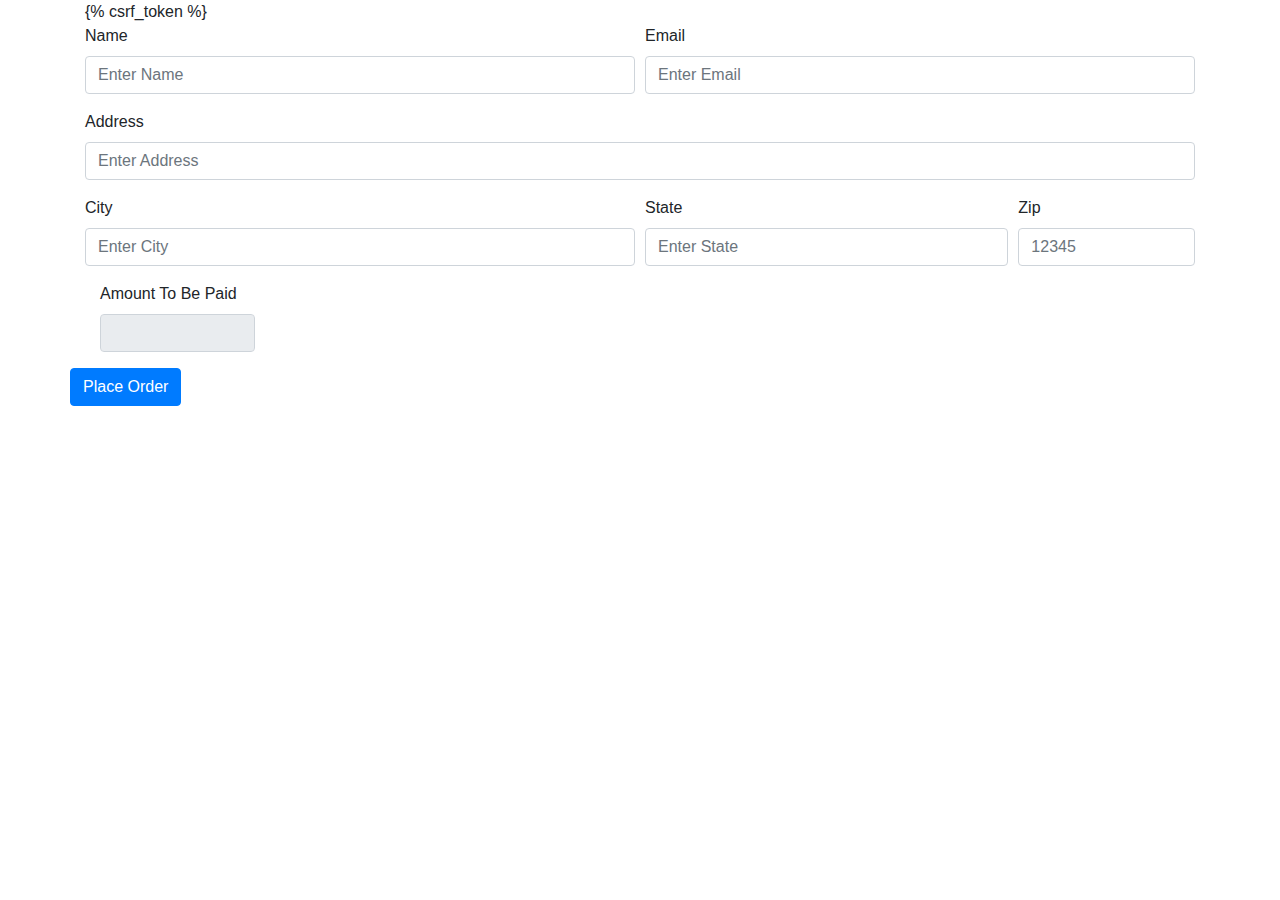
<file: shop/templates/shop/checkout.html>
<!DOCTYPE html>
<html lang="en">
<head>
    <meta charset="UTF-8">
    <meta http-equiv="X-UA-Compatible" content="IE=edge">
    <meta name="viewport" content="width=device-width, initial-scale=1.0">
    <link rel="stylesheet" href="https://stackpath.bootstrapcdn.com/bootstrap/4.4.1/css/bootstrap.min.css" integrity="sha384-Vkoo8x4CGsO3+Hhxv8T/Q5PaXtkKtu6ug5TOeNV6gBiFeWPGFN9MuhOf23Q9Ifjh" crossorigin="anonymous">
    <script src="https://code.jquery.com/jquery-3.6.0.js" integrity="sha256-H+K7U5CnXl1h5ywQfKtSj8PCmoN9aaq30gDh27Xc0jk=" crossorigin="anonymous"></script>
    <title>CheckOut</title>
</head>
<body>
    <div class="container">
        <div class="row">
            <div class="col-md-12">
                <ul class="list-group" id = "item_list">
                    
                </ul>
            </div>
        </div>
        <div class="row">
          <div class="col-md-12">
            <form method="POST">
              {% csrf_token %}
              <input type="hidden" id="items" name="items">
              <div class="form-row">
                <div class="form-group col-md-6">
                  <label for="inputEmail4">Name</label>
                  <input type="text" class="form-control" id="name" name="name" placeholder="Enter Name">
                </div>
                <div class="form-group col-md-6">
                  <label for="inputPassword4">Email</label>
                  <input type="emai;" class="form-control" id="email" name="email" placeholder="Enter Email">
                </div>
              </div>
              <div class="form-group">
                <label for="inputAddress">Address</label>
                <input type="text" class="form-control" id="address" name="address" placeholder="Enter Address">
              </div>
              <div class="form-row">
                <div class="form-group col-md-6">
                  <label for="inputCity">City</label>
                  <input type="text" class="form-control" id="city" name="city" placeholder="Enter City">
                </div>
                <div class="form-group col-md-4">
                  <label for="inputState">State</label>
                  <input type="text" class="form-control" id="state" name="state" placeholder="Enter State">
                </div>
                <div class="form-group col-md-2">
                  <label for="inputZip">Zip</label>
                  <input type="text" class="form-control" id="zipcode" name="zipcode" placeholder="12345">
                </div>
              </div>
              <div class="form-group col-md-2">
                <label for="total">Amount To Be Paid</label>
                <input type="text" readonly="" class="form-control" id="total" name="total">
              </div>
            </div>
              <button type="submit" class="btn btn-primary" >Place Order</button>
            </form>
          </div>
        </div>
    </div>
    
</body>
<script type="text/javascript">
  if(localStorage.getItem('cart') == null){
    var cart = {};
  }
  else{
    cart = JSON.parse(localStorage.getItem('cart'))
  }
  let total = 0;
  for (item in cart){
    let name = cart[item][1];
    let quantity = cart[item][0];
    let price = cart[item][2];
    total += price;
    itemString = `<li class = 'list-group-item d-flex justify-content-between align-items-center'>${quantity} of ${name} <span class= "badge badge-warning badge-pill"> ${price} </span></li>`
  
    $('#item_list').append(itemString);
  }
  totalPrice = ` <li class ="list-group-item d-flex justify-content-between align-items-center"><b>Your total</b>${total}</li> `
  
  $('#total').val(total);
  $('#item_list').append(totalPrice);
  $('#items').val(JSON.stringify(cart));
</script>
</html>
</file>
